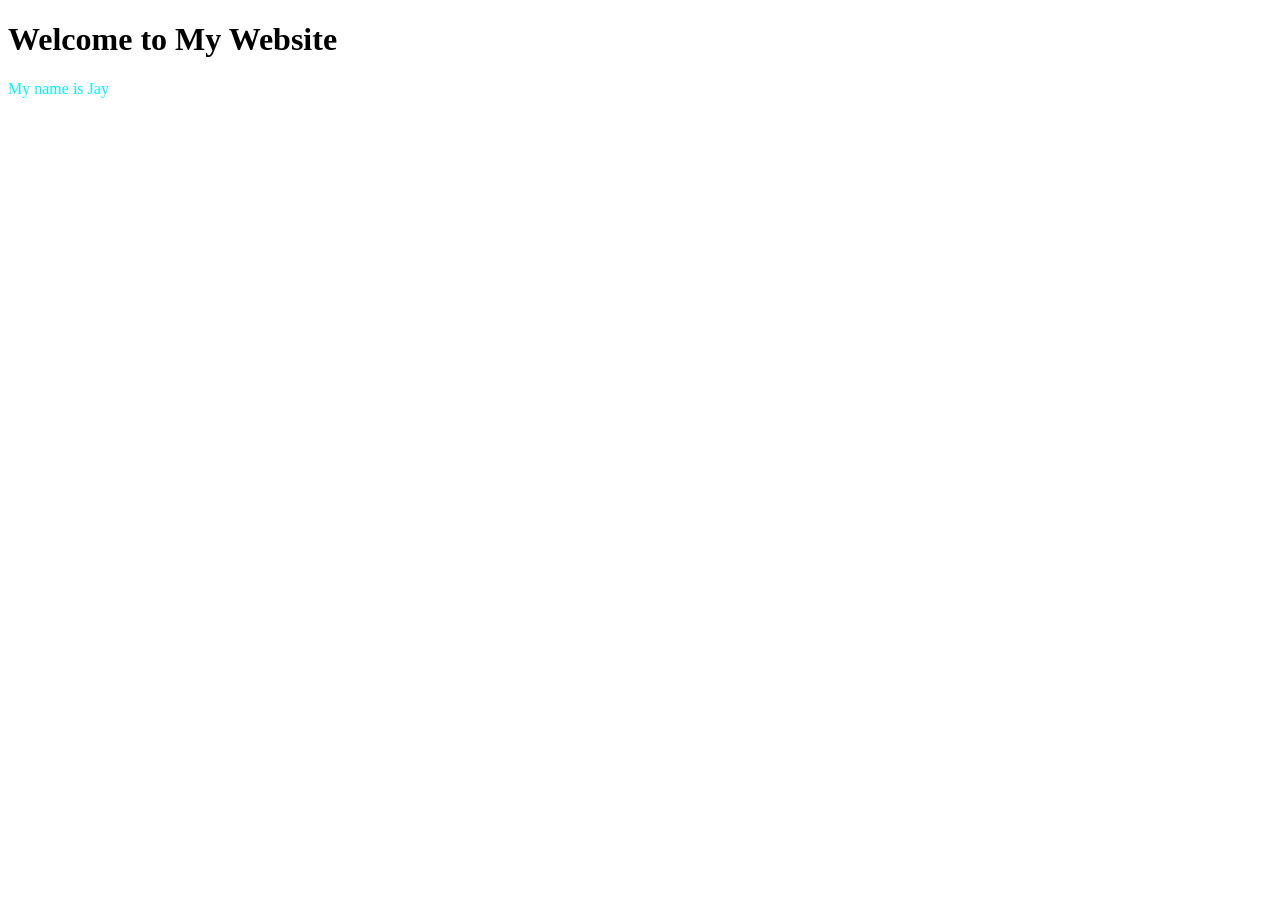
<file: index.html>
<!DOCTYPE html>
<html>
<head>
    <title>My Website</title>

    <link rel="stylesheet" href="style.css">

</head>

<body>
    <h1>Welcome to My Website </h1>
    <p> My name is Jay</p>
</body>
</html>
</file>
<file: style.css>
p {
    color: rgb(0, 247, 255);
}
</file>
